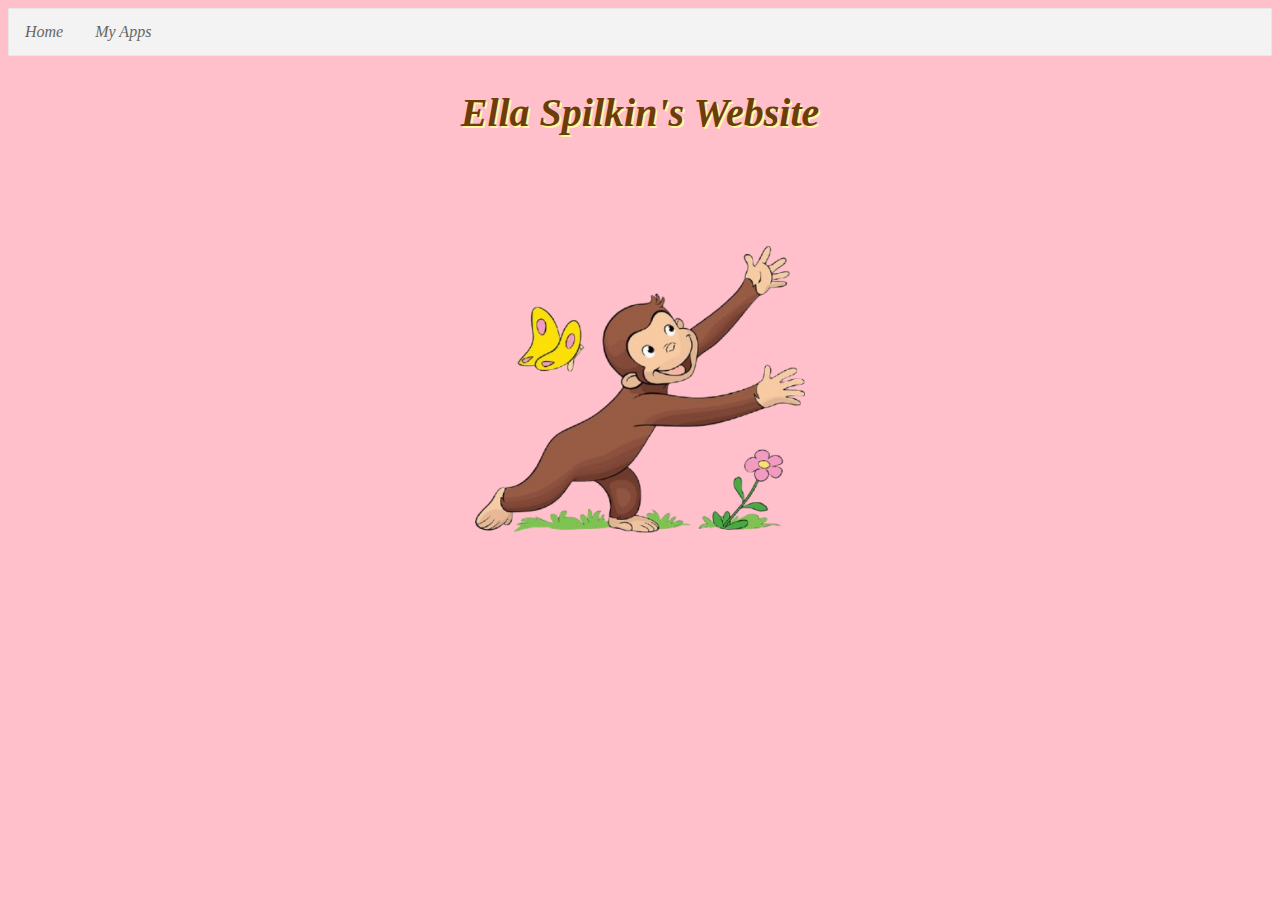
<file: index.html>
<html>
<!doctype html>
<html>
<head>
<meta charset="utf-8">
<title>Ella Spilkin's Website</title>
<link href="style.css" rel="stylesheet" type="text/css">
</head>
<ul>
  <li><a href="index.html">Home</a></li>
  <li><a href="myapppage.html">My Apps</a></li>
  </ul>

<body>
	<center>
	<h2> Ella Spilkin's  Website </h2>
		<img src="[data-uri]">
	</center>
</body>

</html>
</file>
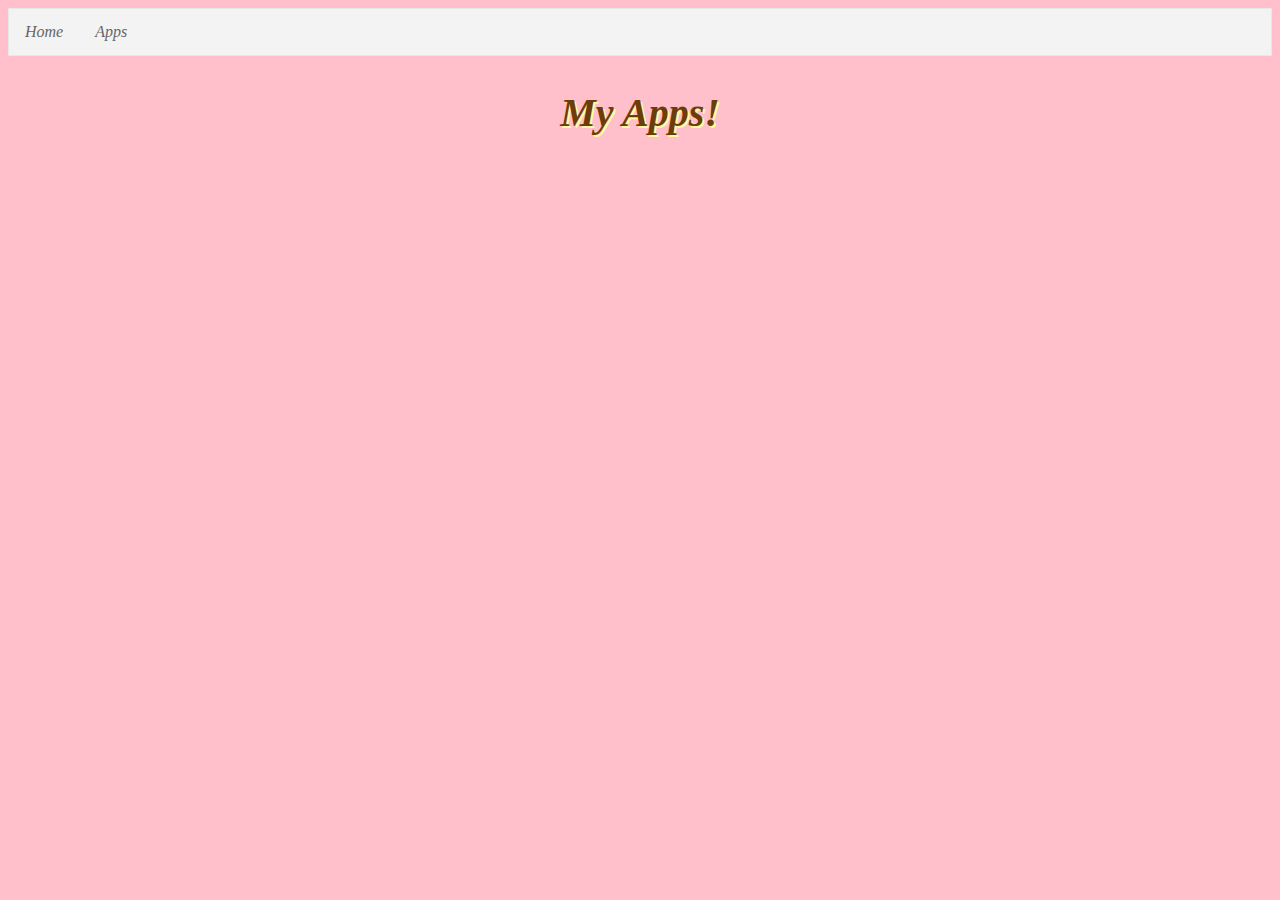
<file: myApps.html>
<!doctype html>
<html>
<head>
<meta charset="utf-8">
<title>Ella's App Page!</title>
<link href="style.css" rel="stylesheet" type="text/css">
</head>

<body>
	<ul>
  <li><a href="index.html">Home</a></li>
   <li><a href="myApps.html">Apps</a></li>
  </ul>
	<center>
	<h2> My Apps! </h2>
	<iframe width="392" height="620" style="border: 0px;" src="https://studio.code.org/projects/applab/6FiPiosX4CR1fi3WfXWObnM_xeVowATQm4D4smxJPXQ/embed"></iframe>
	<iframe width="392" height="620" style="border: 0px;" src="https://studio.code.org/projects/applab/MUHzol5A5F3Xdi7-3MsgBPyN3rEz5vPqQDnQew8jSIw/embed"></iframe>
	<iframe width="392" height="620" style="border: 0px;" src="https://studio.code.org/projects/applab/7Tj39W5V4KgL83hh84tw092LQCRRo4pYavic1XTrm3A/embed"></iframe>
</center>
</body>
</html>
</file>
<file: style.css>
body { 
background-color: pink;
	font-style: italic;
		color: #6C3C0A;
	
} 
h2 {
  text-shadow: 2px 2px #FFFAA0;
}
h2 {
	font-family: 'Brush Script MT', cursive;
	font-size: 30pt;
}
img {
	width: 330px;
}
img:hover {
	border: dotted 10px #FFFAA0;
	width: 400px;
	border-radius: 70%;
}
ul {
  list-style-type: none;
  margin: 0;
  padding: 0;
  display: flex;
  border: 1px solid #e7e7e7;
  background-color: #f3f3f3;
}

ul li a {
  display: block;
  color: #666666;
  padding: 14px 16px;
  text-decoration: none;
}
</file>
